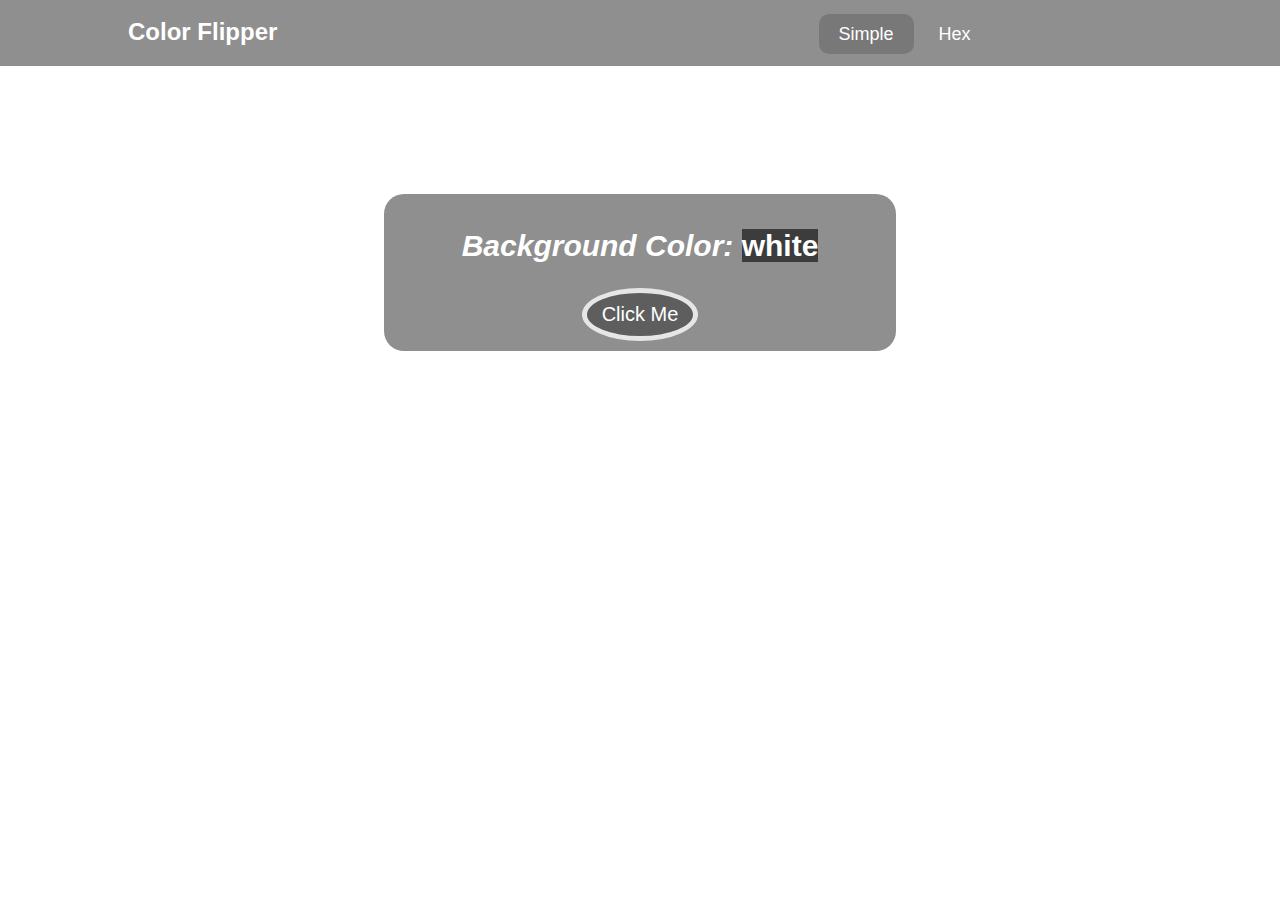
<file: index.html>
<!DOCTYPE html>
<html lang="en">
	<head>
		<meta charset="UTF-8" />
		<meta http-equiv="X-UA-Compatible" content="IE=edge" />
		<meta name="viewport" content="width=device-width>, initial-scale=1.0" />
		<title>Color Flipper || Simple</title>
		<!-- styles -->
		<link rel="stylesheet" href="styles.css" />
	</head>
	<body>
		<nav>
			<div class="nav-center">
				<h4>Color Flipper</h4>
				<ul class="nav-links">
					<li>
						<a href="index.html" class="active">Simple</a>
					</li>
					<li>
						<a href="hex.html">Hex</a>
					</li>
				</ul>
			</div>
		</nav>
		<main>
			<div class="container">
				<h2>Background Color: <span class="color"> white </span></h2>
				<button class="btn btn-hero" id="btn">Click Me</button>
			</div>
		</main>
		<!-- javascript-->
		<script src="app.js"></script>
	</body>
</html>
</file>
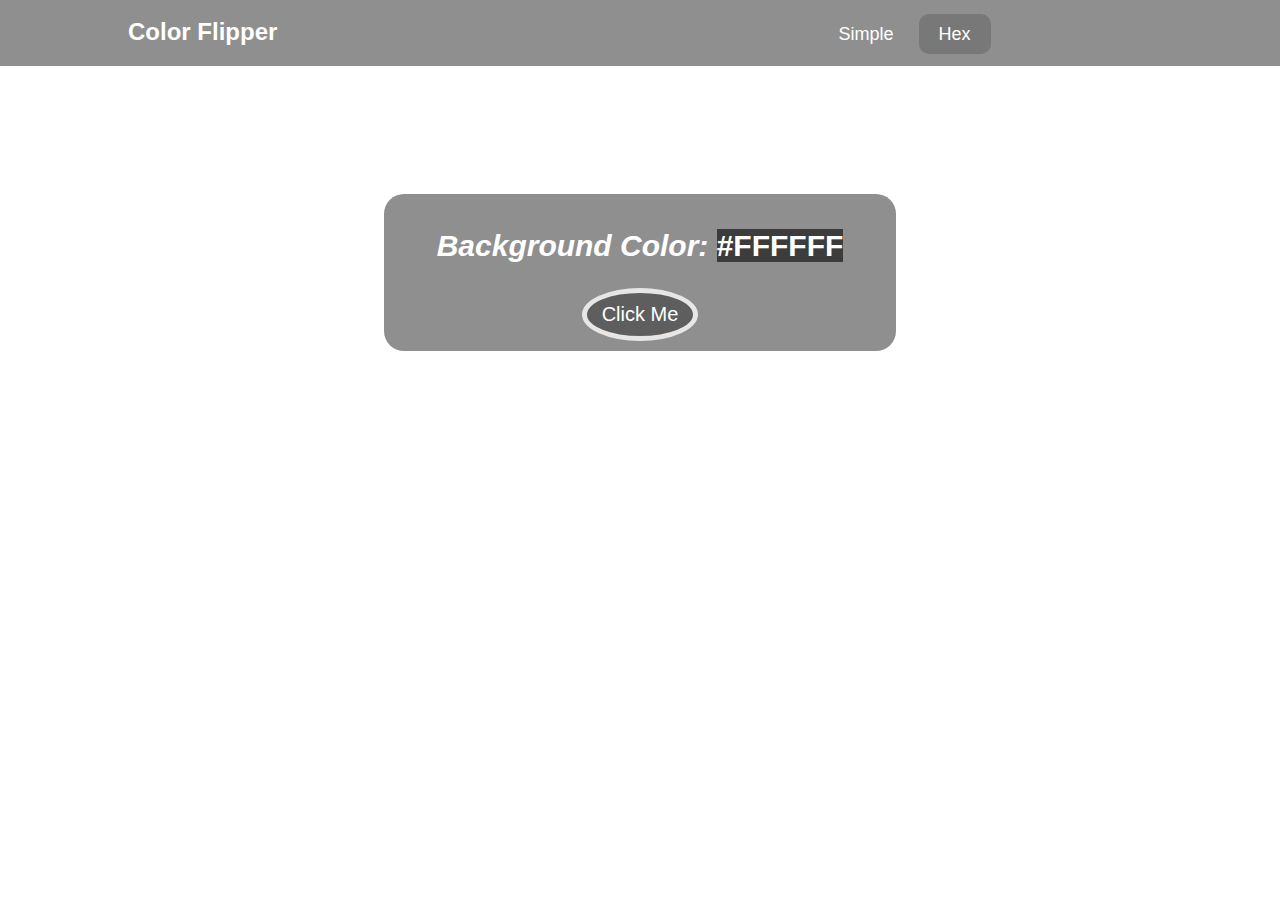
<file: hex.html>
<!DOCTYPE html>
<html lang="en">
	<head>
		<meta charset="UTF-8" />
		<meta http-equiv="X-UA-Compatible" content="IE=edge" />
		<meta name="viewport" content="width=device-width>, initial-scale=1.0" />
		<title>Color Flipper || Simple</title>
		<!-- styles -->
		<link rel="stylesheet" href="styles.css" />
	</head>
	<body>
		<nav>
			<div class="nav-center">
				<h4>Color Flipper</h4>
				<ul class="nav-links">
					<li>
						<a href="index.html">Simple</a>
					</li>
					<li>
						<a href="hex.html" class="active">Hex</a>
					</li>
				</ul>
			</div>
		</nav>
		<main>
			<div class="container">
				<h2>Background Color: <span class="color"> #FFFFFF </span></h2>
				<button class="btn btn-hero" id="btn">Click Me</button>
			</div>
		</main>
		<!-- javascript-->
		<script src="hex.js"></script>
	</body>
</html>
</file>
<file: styles.css>
body {
	font-family: "Trebuchet MS", "Lucida Sans Unicode", "Lucida Grande",
		"Lucida Sans", Arial, sans-serif;
	margin: 0 auto;
}
nav {
	width: inherit;
	background: rgba(56, 57, 56, 0.564);
	margin: 0 auto;
	border: none;
	text-decoration: none;
	display: block;
	color: #fff;
}
h4 {
	display: inline-block;
	margin: 0 auto;
	font-size: 150%;
}
.nav-center {
	display: block;
	margin: 0 10%;
	max-width: 100%;
}
.nav-links {
	list-style-type: none;
	margin: 0 0 0 50%;
	padding: 0;
	display: inline-block;
	padding: 20px 20px;
	font-size: 22px;
	font-weight: 400;
	text-align: center;
	text-decoration: none;
	border-radius: 10px;
}
nav a:hover {
	color: #6141ac;
}
.active {
	background-color: rgba(56, 57, 56, 0.264);
}
li {
	display: inline-block;
}
nav a {
	margin: 0 5%;
	padding: 10px 20px;
	color: #fff;
	font-size: 18px;
	font-weight: 400;
	text-align: center;
	text-decoration: none;
	border-radius: 10px;
}
.container {
	text-align: center;
	font-style: oblique;
	margin: 10% 30% 0;
	padding: 10px 30px;
	border-radius: 20px;
	font-size: 20px;
	color: #fff;
	background-color: rgba(56, 57, 56, 0.564);
}
.color {
	font-style: normal;
	font-size: 30px;
	background-color: rgba(56, 57, 56, 0.964);
}
.btn {
	padding: 10px 15px;
	border: 5px, solid, rgb(232, 229, 229);
	box-shadow: 3px;
	background-color: rgba(56, 57, 56, 0.564);
	color: #fff;
	border-radius: 100%;
	font-size: 20px;
	cursor: pointer;
}
</file>
